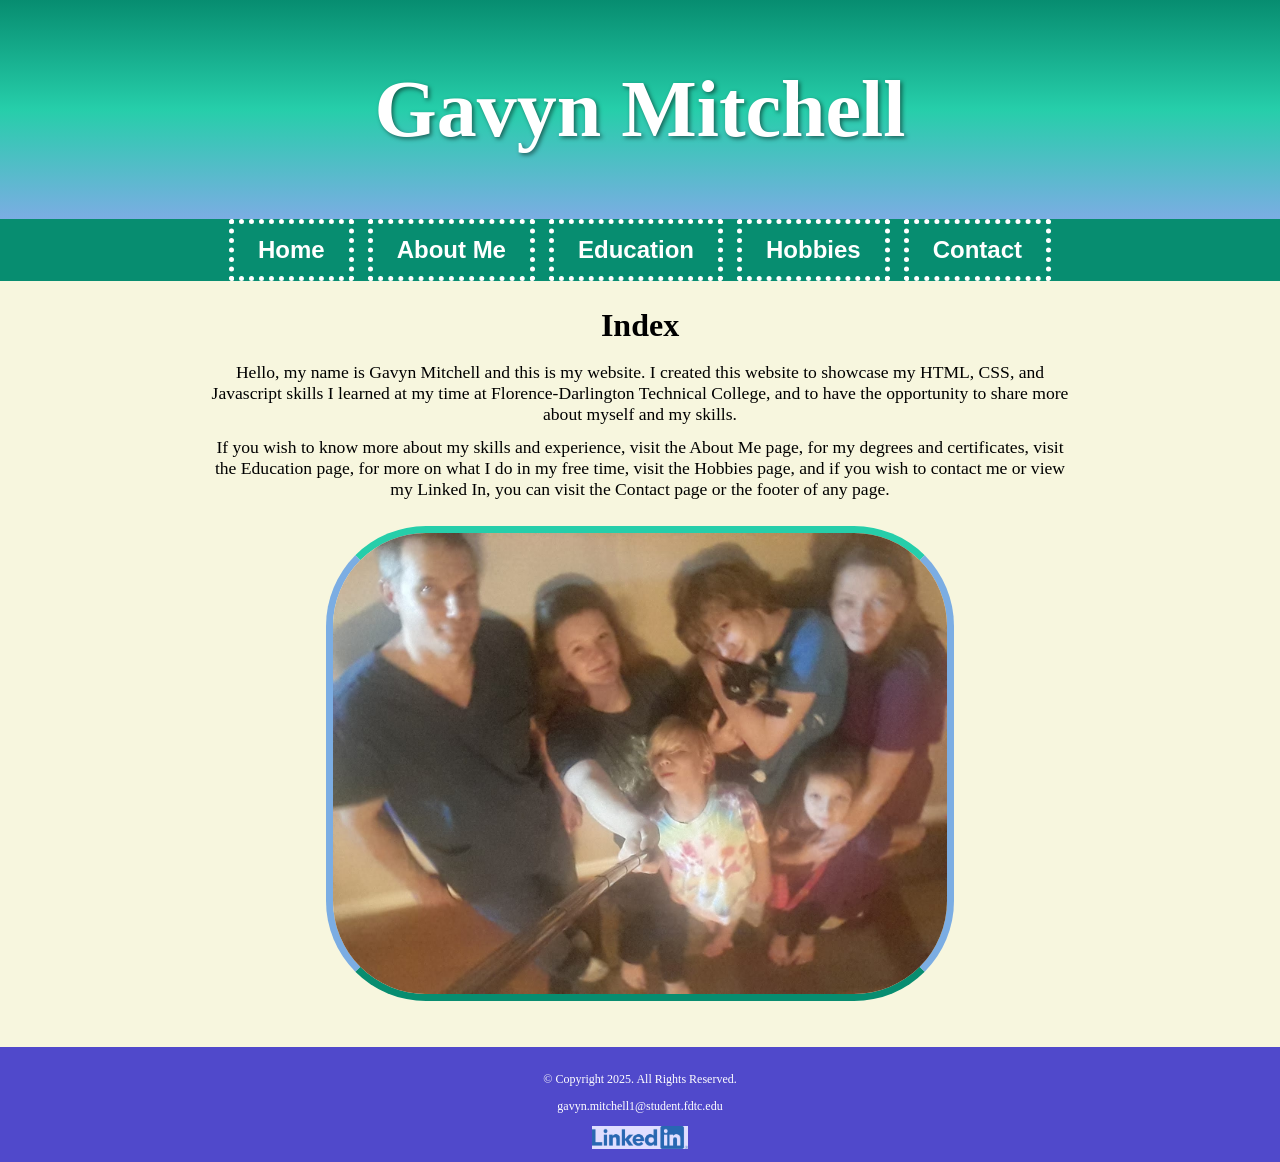
<file: index.html>
<!DOCTYPE html>
<!-- 
	Student Name: Gavyn Mitchell
	File Name: index.html
	Date: January 15, 2025
 -->
<html lang="en">
	<head>
		<title>Index | Portfolio</title>
		<meta charset="utf-8">
		<link rel="stylesheet" href="css/styles.css">
		<meta name="viewport" content="width=device-width, initial-scale=1.0">
		<link href="https://fonts.googleapis.com/css?family=Coustard:900&display=swap" rel="stylesheet">
	
		<script> <!-- Middle ☰ icon because the right and left aligned one looks bad on this wireframe -->
			function toggleMenu() {
				const menu = document.getElementById("nav-menu");
				menu.classList.toggle("active");
			}
		</script>
	</head>
	<body>
		<header>
			<h1>Gavyn Mitchell</h1>
		</header>
	
		<nav>
			<button class="hamburger" onclick="toggleMenu()">☰</button>
			<ul id="nav-menu">
				<li><a href="index.html">Home</a></li>
				<li><a href="about.html">About Me</a></li>
				<li><a href="education.html">Education</a></li>
				<li><a href="hobbies.html">Hobbies</a></li>
				<li><a href="contact.html">Contact</a></li>
			</ul>
		</nav>

		<!-- Use the main area to add the main content of the webpage -->
		<main>
			<div class="mobile">
				<h2 id="title">Index</h2>
				<p>Hello, my name is Gavyn Mitchell and this is my website. I created this website to showcase my HTML, CSS, and Javascript skills I learned
				at my time at Florence-Darlington Technical College, and to have the opportunity to share more about myself and my skills.</p>
				<p>If you wish to know more about my skills and experience, visit the About Me page, for my degrees and certificates, visit the Education page, 
				for more on what I do in my free time, visit the Hobbies page, and if you wish to contact me or view my Linked In, you can visit the Contact page or the footer of any page.</p>
				<img src="images/FamilyPhoto.jpg" alt="Image of Me" class="index-image">
		</main>
	
		<footer>
			<p>&copy; Copyright 2025. All Rights Reserved.</p>
			<p><a href="mailto:gavyn.mitchell1@student.fdtc.edu">gavyn.mitchell1@student.fdtc.edu</a></p>
			<a href="https://www.linkedin.com/in/gavyn-mitchell-3005b2287/">
			<img src="images/LinkedIn.png" alt="LinkedIn" width="30" height="30">
			</a>
		</footer>
	
	</body>
</html>
</file>
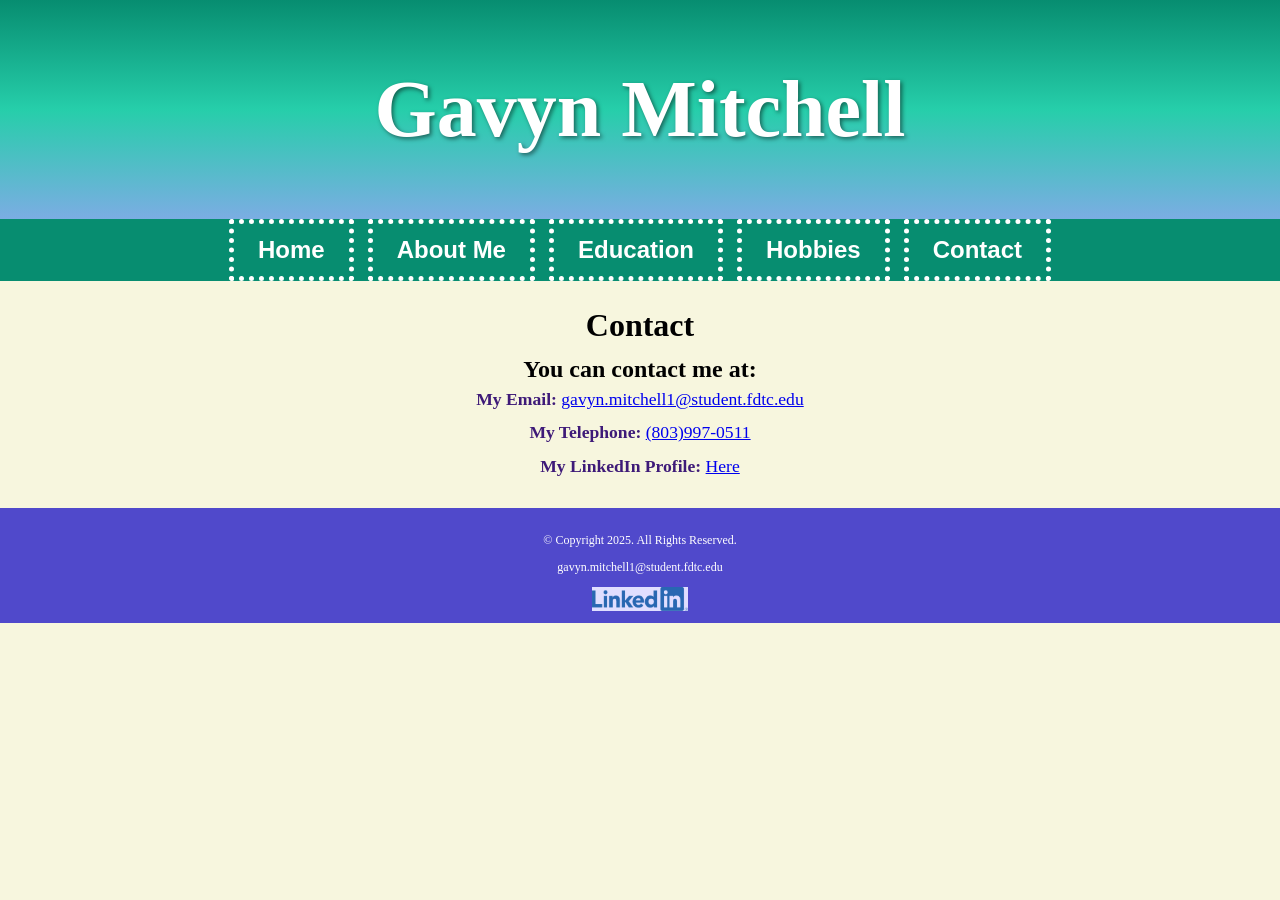
<file: contact.html>
<!DOCTYPE html>
<!-- 
	Student Name: Gavyn Mitchell
	File Name: contact.html
	Date: Februrary 19, 2025
 -->
<html lang="en">
	<head>
		<title>Contact | Portfolio</title>
		<meta charset="utf-8">
		<link rel="stylesheet" href="css/styles.css">
		<meta name="viewport" content="width=device-width, initial-scale=1.0">
		<link href="https://fonts.googleapis.com/css?family=Coustard:900&display=swap" rel="stylesheet">
	
		<script> <!-- Middle ☰ icon because the right and left aligned one looks bad on this wireframe -->
			function toggleMenu() {
				const menu = document.getElementById("nav-menu");
				menu.classList.toggle("active");
			}
		</script>
	</head>
	<body>
		<header>
			<h1>Gavyn Mitchell</h1>
		</header>
	
		<nav>
			<button class="hamburger" onclick="toggleMenu()">☰</button>
			<ul id="nav-menu">
				<li><a href="index.html">Home</a></li>
				<li><a href="about.html">About Me</a></li>
				<li><a href="education.html">Education</a></li>
				<li><a href="hobbies.html">Hobbies</a></li>
				<li><a href="contact.html">Contact</a></li>
			</ul>
		</nav>

		<!-- Use the main area to add the main content of the webpage -->
		<main>
			<div class="contact">
				<h2 id="title">Contact</h2>
				<h3>You can contact me at:</h3>
				<p><strong>My Email: </strong><a href="mailto:gavyn.mitchell1@student.fdtc.edu">gavyn.mitchell1@student.fdtc.edu</a></p>
				<p><strong>My Telephone: </strong><a href="tel:8039970511">(803)997-0511</a></p>
				<p><strong>My LinkedIn Profile: </strong><a href="https://www.linkedin.com/in/gavyn-mitchell-3005b2287/">Here</a></p>
			</div>
				
		</main>
	
		<footer>
			<p>&copy; Copyright 2025. All Rights Reserved.</p>
			<p><a href="mailto:gavyn.mitchell1@student.fdtc.edu">gavyn.mitchell1@student.fdtc.edu</a></p>
			<a href="https://www.linkedin.com/in/gavyn-mitchell-3005b2287/">
			<img src="images/LinkedIn.png" alt="LinkedIn" width="30" height="30">
			</a>
		</footer>
	
	</body>
</html>
</file>
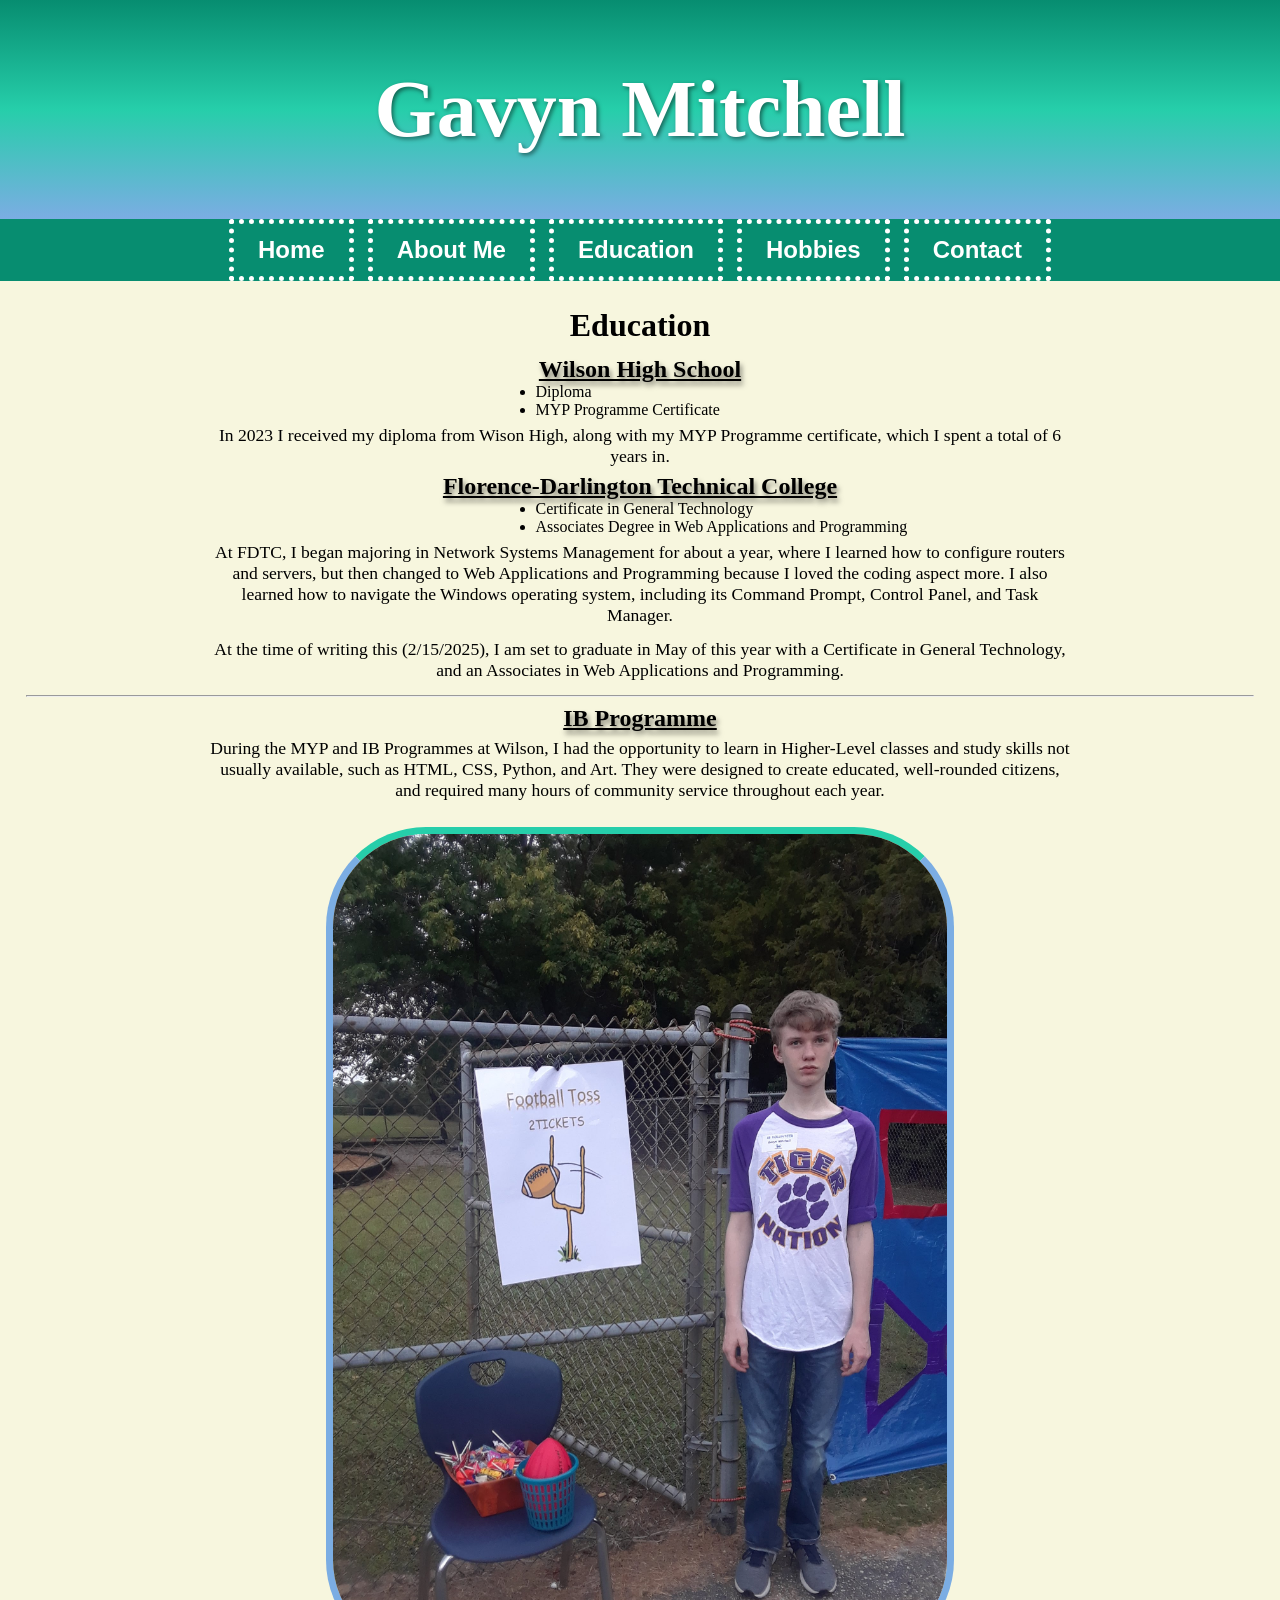
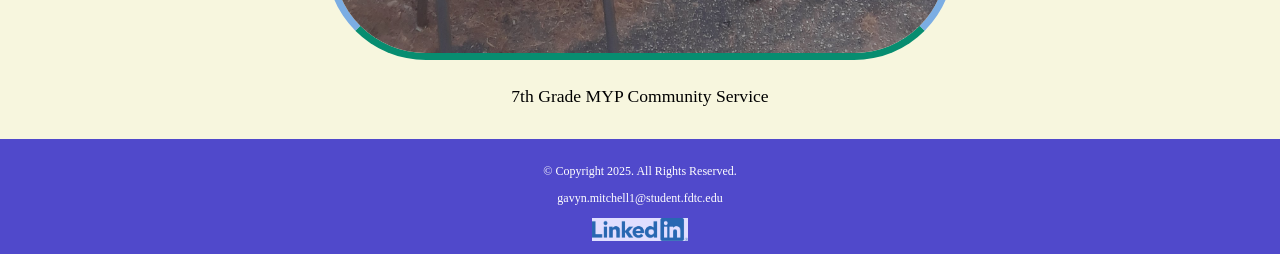
<file: education.html>
<!DOCTYPE html>
<!-- 
	Student Name: Gavyn Mitchell
	File Name: education.html
	Date: January 15, 2025
 -->
<html lang="en">
	<head>
		<title>Education | Portfolio</title>
		<meta charset="utf-8">
		<link rel="stylesheet" href="css/styles.css">
		<meta name="viewport" content="width=device-width, initial-scale=1.0">
		<link href="https://fonts.googleapis.com/css?family=Coustard:900&display=swap" rel="stylesheet">
		
		<script> <!-- Middle ☰ icon because the right and left aligned one looks bad on this wireframe -->
			function toggleMenu() {
				const menu = document.getElementById("nav-menu");
				menu.classList.toggle("active");
			}
		</script>
	</head>
	<body>
		<header>
			<h1>Gavyn Mitchell</h1>
		</header>
	
		<nav>
			<button class="hamburger" onclick="toggleMenu()">☰</button>
			<ul id="nav-menu">
				<li><a href="index.html">Home</a></li>
				<li><a href="about.html">About Me</a></li>
				<li><a href="education.html">Education</a></li>
				<li><a href="hobbies.html">Hobbies</a></li>
				<li><a href="contact.html">Contact</a></li>
			</ul>
		</nav>
		
		<!-- Use the main area to add the main content of the webpage -->
		<main>
			<div id="education">
			<h2 id="title">Education</h2>
			<h3>Wilson High School</h3>
			<ul>
				<li>Diploma</li>
				<li>MYP Programme Certificate</li>
			</ul>
			<p>In 2023 I received my diploma from Wison High, along with my MYP Programme certificate, which I spent a total of 6 years in.</p>
			
			<h3>Florence-Darlington Technical College</h3>
			<ul>
				<li>Certificate in General Technology</li>
				<li>Associates Degree in Web Applications and Programming</li>
			</ul>
			<p>At FDTC, I began majoring in Network Systems Management for about a year, where I learned how to configure routers and servers,
			but then changed to Web Applications and Programming because I loved the coding aspect more.
			I also learned how to navigate the Windows operating system, including its Command Prompt, Control Panel, and Task Manager.</p>
			<p>At the time of writing this (2/15/2025), I am set to graduate in May of this year with a Certificate in General Technology,
			and an Associates in Web Applications and Programming.</p>
			<hr>
			<h3>IB Programme</h3>
			<p>During the MYP and IB Programmes at Wilson, I had the opportunity to learn in Higher-Level classes and study skills not usually available, such as HTML, CSS, Python, and Art.
			They were designed to create educated, well-rounded citizens, and required many hours of community service throughout each year.</p>
			<div id="education-section">
				<img src="images/CommunityService.jpg" alt="Community Service" class="education-image">
			</div>
			<p>7th Grade MYP Community Service</p>
		</main>
		
		<footer>
		<p>&copy; Copyright 2025. All Rights Reserved.</p>
		<p><a href="mailto:gavyn.mitchell1@student.fdtc.edu">gavyn.mitchell1@student.fdtc.edu</a></p>
		<a href="https://www.linkedin.com/in/gavyn-mitchell-3005b2287/">
		<img src="images/LinkedIn.png" alt="LinkedIn" width="30" height="30">
		</a>
		</footer>
	
	</body>
</html>
</file>
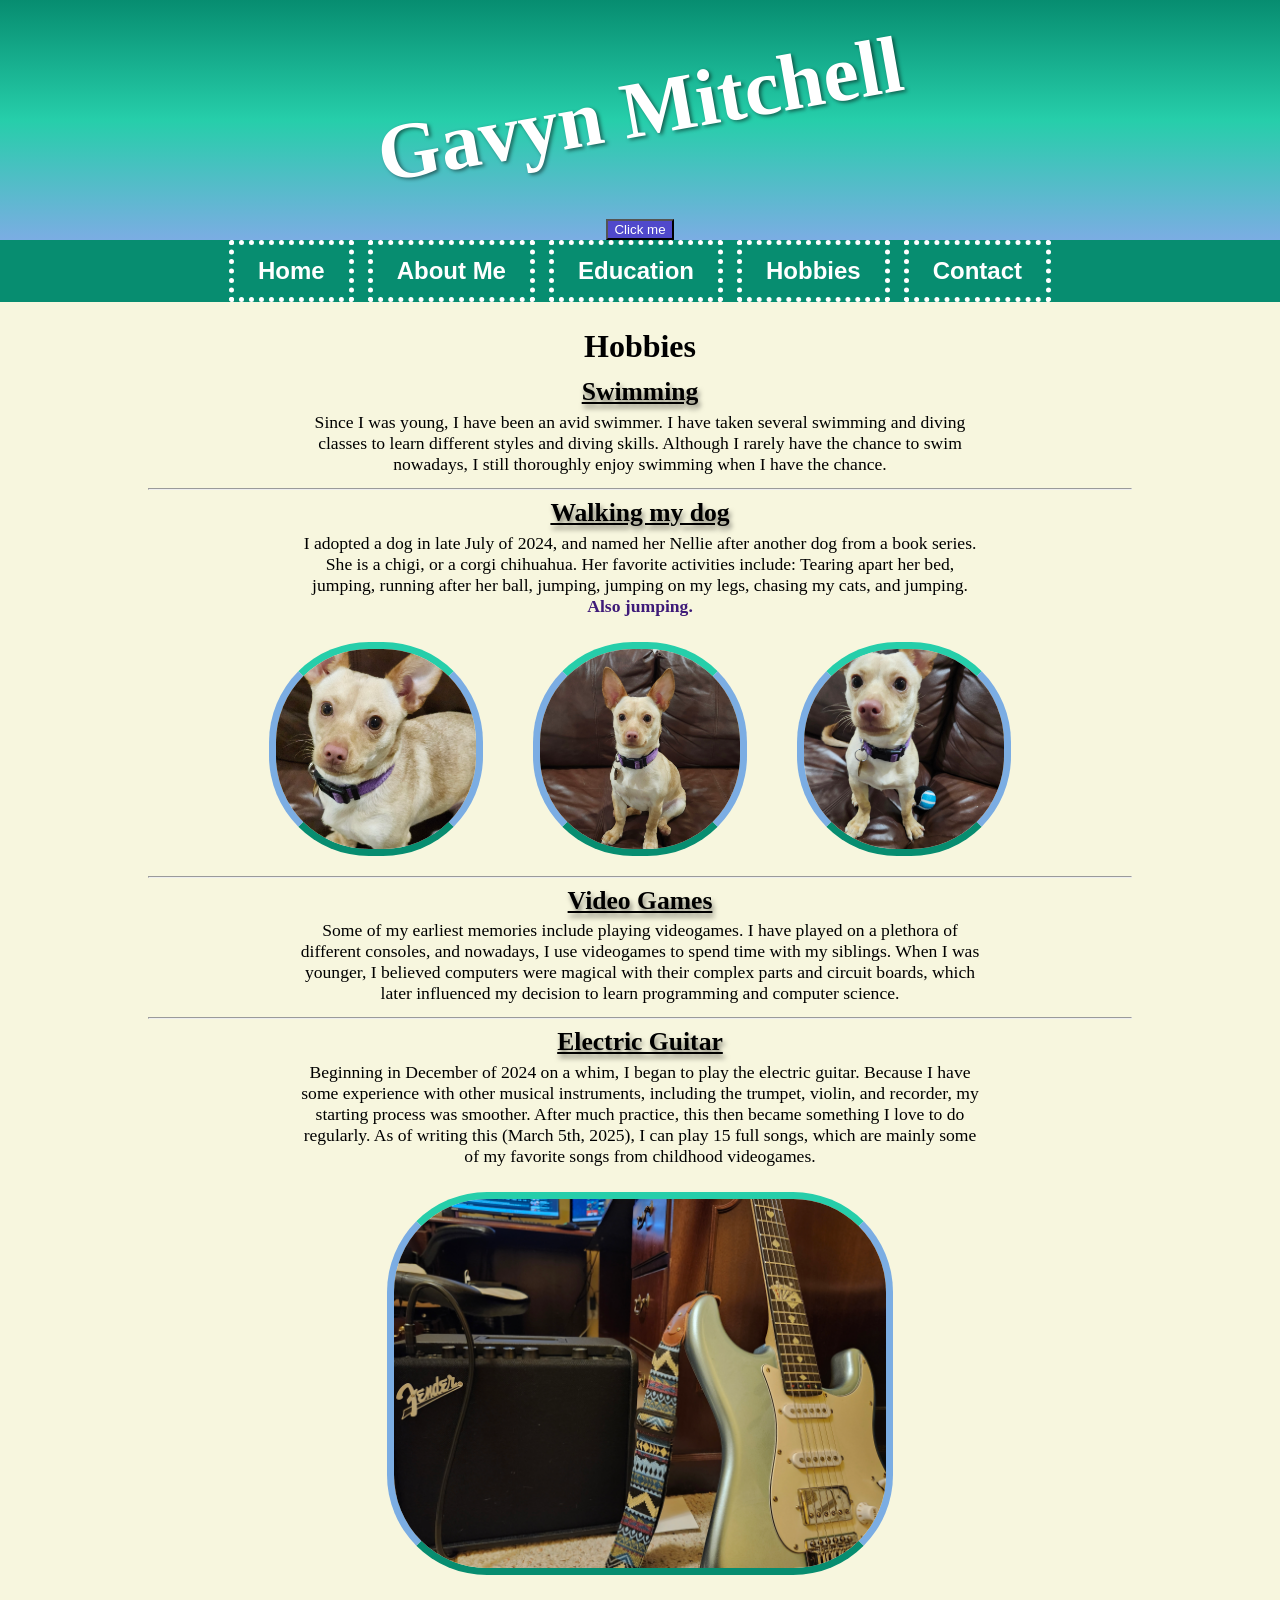
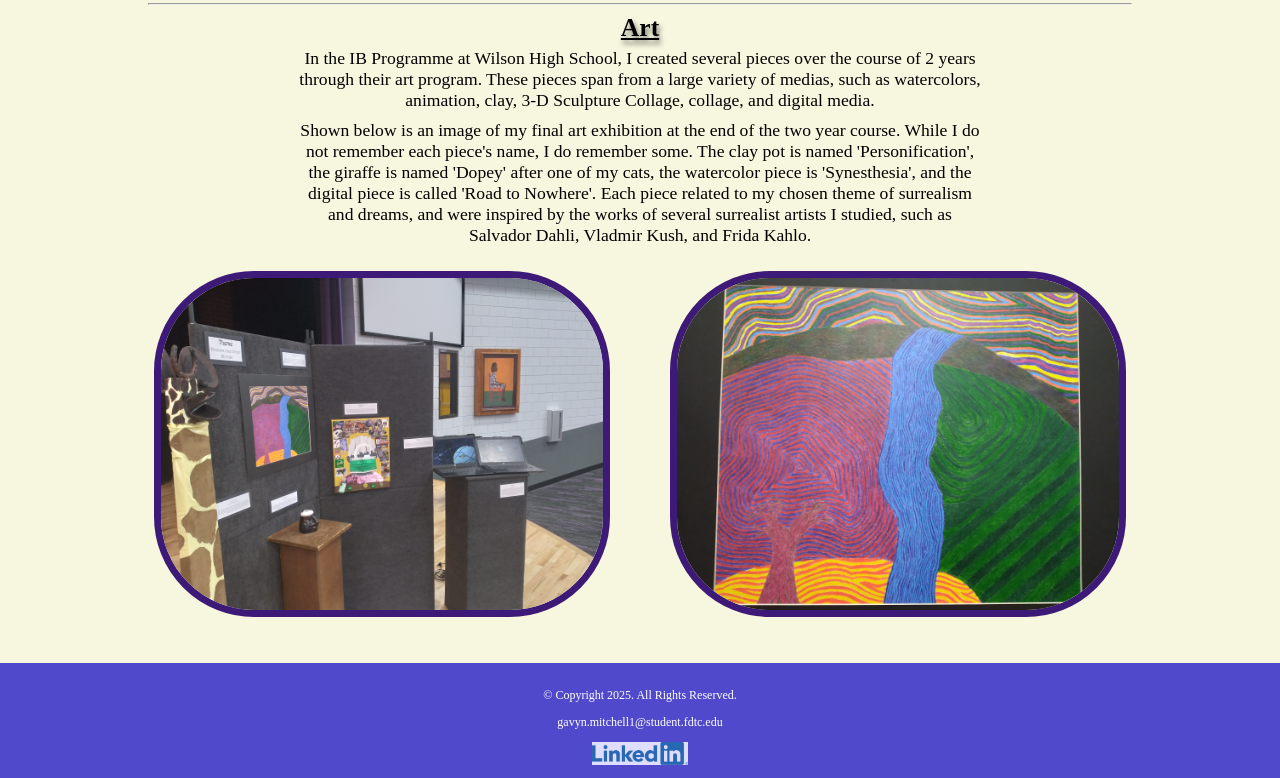
<file: hobbies.html>
<!DOCTYPE html>
<!-- 
	Student Name: Gavyn Mitchell
	File Name: hobbies.html
	Date: January 15, 2025
 -->
<html lang="en">
	<head>
		<title>Hobbies | Portfolio</title>
		<meta charset="utf-8">
		<link rel="stylesheet" href="css/styles.css">
		<meta name="viewport" content="width=device-width, initial-scale=1.0">
		
		<script> <!-- Middle ☰ icon because the right and left aligned one looks bad on this wireframe -->
			function toggleMenu() {
				const menu = document.getElementById("nav-menu");
				menu.classList.toggle("active");
			}
			
			function changeGradient() {
				const header = document.querySelector("header");
				header.style.background = `linear-gradient(${getRandomColor()}, ${getRandomColor()}, ${getRandomColor()})`;
			}

			function getRandomColor() {
				return "#" + Math.floor(Math.random() * 16777215).toString(16);
			}
		</script>
	</head>
	<body>
		<header>
			<h1 class="funny">Gavyn Mitchell</h1>
			<button onclick="changeGradient()">Click me</button> 
			<!-- Changws color of background linear gradient to 3 random colors each click, getRandomColor function decimal math, generates random number between 0 abd 1 and multiplies by(16777215 = white) 
			to create a color spectrum, changeGradient changes, mobile button gets more padding -->
		</header>
	
		<nav>
			<button class="hamburger" onclick="toggleMenu()">☰</button>
			<ul id="nav-menu">
				<li><a href="index.html">Home</a></li>
				<li><a href="about.html">About Me</a></li>
				<li><a href="education.html">Education</a></li>
				<li><a href="hobbies.html">Hobbies</a></li>
				<li><a href="contact.html">Contact</a></li>
			</ul>
		</nav>

		<!-- Use the main area to add the main content of the webpage -->
		<main id="grad">
			<h2 id="title">Hobbies</h2>
			<div id="hobbies">
				<h2>Swimming</h2>
				<div id ="hobbies-section">
					<p>Since I was young, I have been an avid swimmer. I have taken several swimming and diving classes to learn different styles and diving skills.
					Although I rarely have the chance to swim nowadays, I still thoroughly enjoy swimming when I have the chance.</p>
					<hr>
					<h2>Walking my dog</h2>
					<p>I adopted a dog in late July of 2024, and named her Nellie after another dog from a book series. She is a chigi, or a corgi chihuahua.
					Her favorite activities include: Tearing apart her bed, jumping, running after her ball, jumping, jumping on my legs, chasing my cats, and jumping. <strong>Also jumping.</strong></p>
					<div id="dog-images">
						<img src="images/Nellie2.jpg" alt="My dog sitting1" class="hobbies-image">
						<img src="images/Nellie3.jpg" alt="My dog sitting2" class="hobbies-image">
						<img src="images/Nellie1.jpg" alt="My dog sitting3" class="hobbies-image">
					</div>
					<hr>
				</div>
				<h2>Video Games</h2>
				<div id ="hobbies-section">
					<p>Some of my earliest memories include playing videogames. I have played on a plethora of different consoles, and nowadays, I use videogames to spend time with my siblings.
					When I was younger, I believed computers were magical with their complex parts and circuit boards, which later influenced my decision to learn programming and computer science.</p>
					<hr>
				</div>
				<h2>Electric Guitar</h2>
				<div id ="hobbies-section">
					<p>Beginning in December of 2024 on a whim, I began to play the electric guitar. Because I have some experience with other musical instruments, including
					the trumpet, violin, and recorder, my starting process was smoother. After much practice, this then became something I love to do regularly. As of writing this 
					(March 5th, 2025), I can play 15 full songs, which are mainly some of my favorite songs from childhood videogames.</p>
					<div id="guitar-image">
						<img src="images/Guitar.jpg" alt="My guitar" class="hobbies-image">
					</div>
					<hr>
				</div>
				<h2>Art</h2>
				<div id ="hobbies-section">
					<p>In the IB Programme at Wilson High School, I created several pieces 
					over the course of 2 years through their art program. These pieces span from a large variety of medias, such as
					watercolors, animation, clay, 3-D Sculpture Collage, collage, and digital media.</p>
					<p>Shown below is an image of my final art exhibition at the end of the two year course. 
					While I do not remember each piece's name, I do remember some. 
					The clay pot is named 'Personification', the giraffe is named 'Dopey' after one of my 
					cats, the watercolor piece is 'Synesthesia', and the digital piece is called 'Road to Nowhere'.
					Each piece related to my chosen theme of surrealism and dreams, and were inspired by 
					the works of several surrealist artists I studied, such as Salvador Dahli, 
					Vladmir Kush, and Frida Kahlo.</p>
					<div id="art-images">
						<img src="images/ArtImageBetter.jpg" alt="My Art Exhibition" class="art-image">
						<img src="images/Synesthesia.jpg" alt="Synesthesia" class="art-image">
					</div>
				</div>
			</div>
		</main>
	
		<footer>
			<p>&copy; Copyright 2025. All Rights Reserved.</p>
			<p><a href="mailto:gavyn.mitchell1@student.fdtc.edu">gavyn.mitchell1@student.fdtc.edu</a></p>
			<a href="https://www.linkedin.com/in/gavyn-mitchell-3005b2287/">
			<img src="images/LinkedIn.png" alt="LinkedIn" width="30" height="30">
			</a>
		</footer>
	
	</body>
</html>
</file>
<file: css/styles.css>
/* CSS Reset */
body, header, nav, main, footer, img, h1, h3, ul {
    margin: 0;
    padding: 0;
    border: 0;
}

/* Style rule for body and images */
body {
    background-color: #F7F6DE; /* OffWhite */
}

img {
    max-width: 100%;
    display: block;
}

/* Style rules for mobile viewport */

/* Tablet Viewport: Show mobile class, hide tablet-desktop class */
.mobile {
    display: block;
}

.tablet-desktop {
    display: none;
}

/* Style rules for header content */
header {
    text-align: center;
    color: #ffffff;
    background: linear-gradient(#078D70, #26CEAA, #7BADE3);
}
/* 'Rockwell', rockwell  'American Typewriter', serif    Optima, Verdana, sans-serif*/
header h1 {
    font-family: 'Rockwell', rockwell;
    padding: 5%;
	text-shadow: 0 0 5px #26CEAA, 0 0 10px #7BADE3, 0 0 15px #078D70;
	text-shadow: 2px 2px 4px rgba(0, 0, 0, 0.5);
	font-size: 5em;
	text-align: center;
}

.center {
    margin: 0 auto;
}

/* Style rules for navigation area */
nav {
    background-color: #078D70; /* Green */
	position: relative;
}

.hamburger {
    display: none;
    background: none;
    border: none;
    color: #fff;
    font-size: 2em;
    padding: 10px;
}

#nav-menu {
    list-style-type: none;
    text-align: center;
    margin: 0;
    padding: 0;
}

#nav-menu li {
    font-size: 1.5em;
	font-family: Optima, Verdana, sans-serif;
    font-weight: bold;
}

#nav-menu li a {
    display: block;
    color: #ffffff;
    padding: 0.5em 1em;
    text-decoration: none;
}

/* Style rules for main content */
main {
    padding: 2%;
}

main p {
    font-size: 1.1em;
	font-family: kanit;
	margin: auto;
	padding: 0.5% 15%;
	text-align: center;
}

main h2 {
	font-size: 2em;
	text-align: center;
	margin: auto;
	text-align: center;
}

main h3 {
	font-size: 1.5em;
	text-align: center;
	margin: auto;
	text-align: center;
}

main ul {
    margin-left: 10%;
}

main li {
    margin-left: 35%;
}

#title {
	margin-bottom: 1%;
}

.funny {
	transform: rotate(-10deg);
}

button {
	background-color: #5049CB;
	color: #fff;
	padding-right: 0.5%;
	padding-left: 0.5%;
}

.link {
    color: #5049CB; /* Blue */
    text-decoration: none;
    font-weight: bold;
    font-size: 1.25em;
}

#contact {
    text-align: center;
}

.tel-link {
    background-color: #7BADE3; /* Light blue */
    padding: 2%;
    width: 50%;
    margin: 0 auto;
    line-height: 115%;
}

.tel-link a {
    color: #ffffff;
    text-decoration: none;
    font-weight: bold;
}

#hobbies {
	text-align: center;
	padding: 0% 10%;
}

#hobbies h2{
	font-size: 1.6em;
	text-shadow: 2px 4px 5px rgba(0, 0, 0, 0.5);
	text-decoration: underline;
}

#education h3 {
	text-shadow: 2px 4px 5px rgba(0, 0, 0, 0.5);
	text-decoration: underline;
}

#contact h3 {
	text-shadow: 2px 4px 5px rgba(0, 0, 0, 0.5);
	text-decoration: underline;
}

/* Styles for Images */
.hobbies-image {
	display: block;
    margin: 20px auto;
    border-radius: 100px;
    object-fit: cover;
    border-style: solid;
    border-width: 7px;
    border-color: #7BADE3;
	border-top-color: #26CEAA;
	border-bottom-color: #078D70;
}

#dog-images {
    display: flex;
    justify-content: center;
    flex-wrap: wrap;
    gap: 50px;
    margin: 20px 0;
}

#dog-images .hobbies-image {
    margin: 0; 
    height: 200px; /* Strangely necessary */
    width: 200px;
}

#guitar-image {
	justify-content: center;
	display: flex;
	flex-wrap: wrap;
}

#guitar-image .hobbies-image {
	height: 40%;
	width: 50%;
}

#hobbies-section {
}

#art-images {
	display: flex;
    justify-content: center;
    flex-wrap: wrap;
    gap: 50px;
    margin: 20px 0;
}
.art-image {
	width: 45%;
	height: 100%;
	border-radius: 100px;
	object-fit: cover;
	border-style: solid;
	border-width: 7px;
	border-color: #3E1A78; /* Purple */
	margin: auto;
}

.index-image {
	border-color: #7BADE3;
	border-top-color: #26CEAA;
	border-bottom-color: #078D70;
	border-radius: 100px;
	border-style: solid;
    border-width: 7px;
	object-fit: cover;
	display: block;
    margin: 20px auto;
    height: 60%; 
    width: 50%;
}

.education-image {
	display: block;
    margin: 20px auto;
    border-radius: 100px;
    object-fit: cover;
    border-style: solid;
    border-width: 7px;
    border-color: #7BADE3;
	border-top-color: #26CEAA;
	border-bottom-color: #078D70;
}

#education-section {
	display: flex;
    justify-content: center;
    flex-wrap: wrap;
    gap: 50px;
    margin: 20px 0;
}

#education-section .education-image {
	margin: 0; 
    height: 60%; 
    width:50%;
}


/* Style rules for footer content */
footer {
    text-align: center;
    font-size: 0.75em;
    background-color: #5049CB; 
    color: #ffffff; 
    padding: 1% 0;
}

footer a {
    color: #ffffff; 
    text-decoration: none;
}

footer img {
	margin: auto;
	width: 7.5%;
	height: 7.5%;
	align-content: center;
	background-color: #E0DEFF;
}

/* Style rules for table content */
th {
    background-color: #f0f0ff;
    color: #000000;
    font-size: 1.5em;
    border-style: solid;
    border-width: 1px;
	text-shadow: 2px 4px 5px rgba(0, 0, 0, 0.5);
}

tr {
    border-style: solid;
    border-width: 1px;
}

/* Make each table cell the same size here */
table {
    width: 80%;
    border-style: solid;
    border-width: 5px;
    text-align: center;
    margin: auto;
    border-color: #3E1A78; 
}

caption {
	font-size: 2em;
}

tr:nth-child(odd) {
    background-color: #f0f0f0;
}

strong {
	color: #3E1A78;
}


/* Media Query for Cellphone Viewport */
@media screen and (max-width: 599px) {
    .hamburger {
        display: block;
		width: 100%;
    }
	
     #nav-menu {
        display: none;
    }
    
    #nav-menu.active {
        display: block;
    }
    
    #nav-menu li {
        border-top: 0.5px solid #99E8C2;
    }
	
	#about {
		display: none;
	}
	
	 #about-mobile {
        display: block;
        margin: 20px auto;
        width: 90%;
    }
    
    #about-mobile h3 {
        text-align: center;
        font-size: 1.8em;
        margin-bottom: 15px;
        text-decoration: underline;
    }
    
    #about-mobile ul {
        list-style-type: disc;
        padding-left: 20px;
    }
    
    #about-mobile li {
        margin-bottom: 10px;
        font-size: 1.2em;
    }
    
    #about-mobile strong {
        font-weight: bold;
		color: #3E1A78;
    }
	
	button {
		padding: 2%;
	}
}

/* Media Query for Desktop and Tablet Viewport */
@media screen and (min-width: 600px) {
    .hamburger {
        display: none;
    }
	
     #nav-menu {
        display: block;
    }
    
	
    #nav-menu li {
        display: inline-block;
        border-top: none;
        border-style: dotted;
		border-color: #ffffff;
        border-width: 5px;
        border-radius: 3px;
        margin: 0 5px;
    }


    #nav-menu li a:hover {
		color: #078D70;
        background-color: #ffffff; 
        border-radius: 5px;
    }
	
	#dog-images .hobbies-image:hover {
    margin: 0; 
    height: 400px; 
    width: 400px;
	}
	
	button:hover {
		color: #5049CB;
		background-color: #fff;
	}
	
	table:hover {
		width: 100%;
		height: 100%;
		border-width: 8px;
	}
	
	.topnav {
        display: none;
    }
	
	#about-mobile {
		display: none;
	}
	
	#about {
		display: table;
	}
}
</file>
